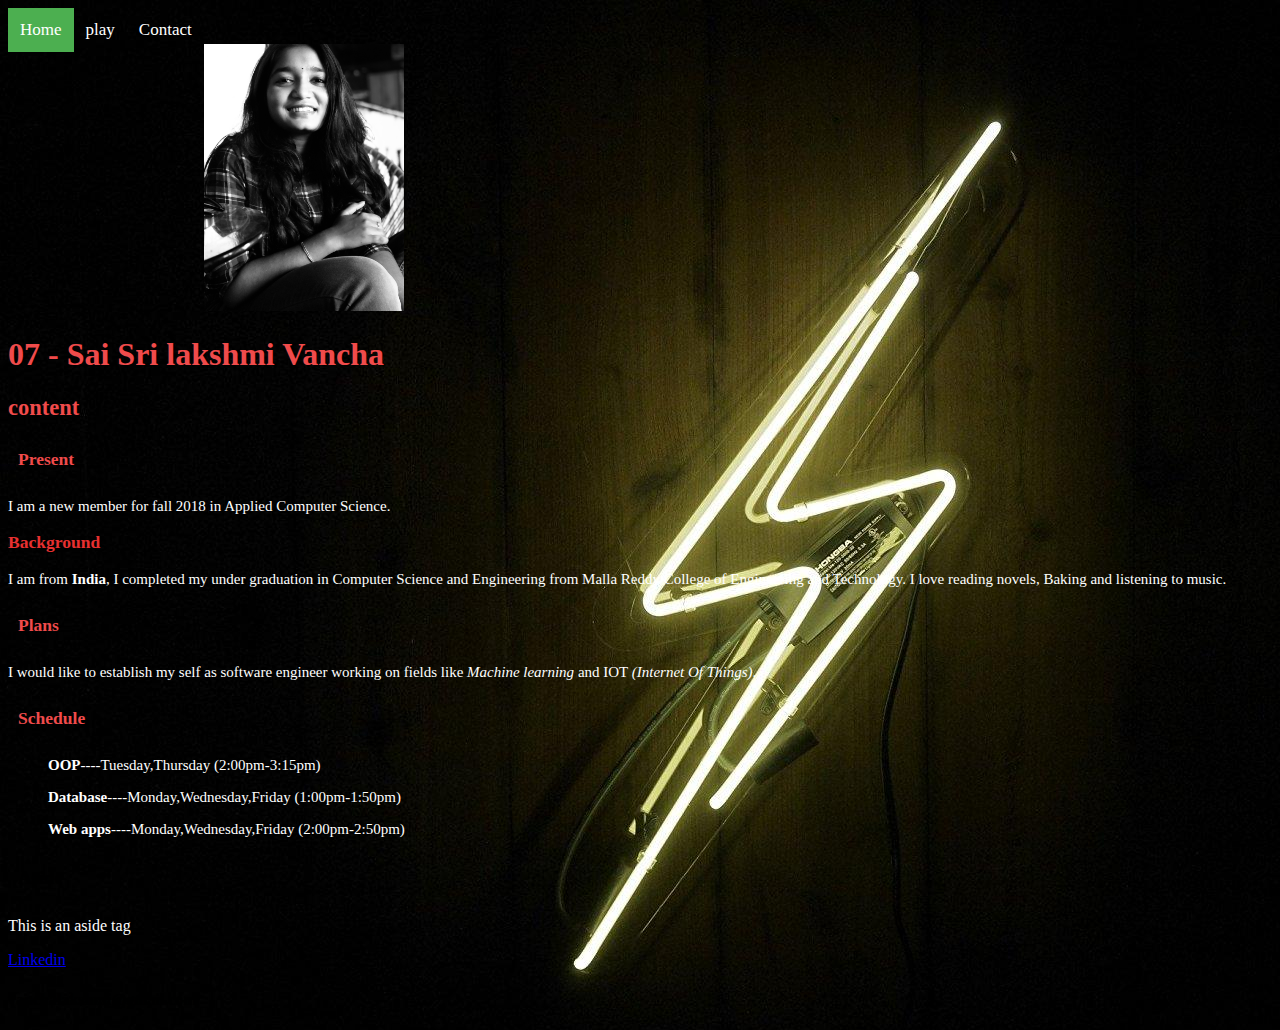
<file: index.html>
<!doctype html>
<html lang="en">
<head>
<title>About Me</title>
<link rel="stylesheet" href="lakshmi.css">
</head>
<body>
    <nav class="navbar navbar-inverse">
      <div class= "container">  
      <div class="navbar-header">
            <a class="active" href="index.html"><i class="navbar-brand"></i> Home</a> 
            <a href="tictactoe.html"><i class="navbar-brand"></i> play</a> 
            <a href="Contact.html"><i class="navbar-brand"></i> Contact</a> 
         </div>
         </div>
      </nav><br><br>
      <img class="mp"src="mypic.jpg" style="width:200px">
<header><h1 id="sv"> 07 - Sai Sri lakshmi Vancha</h1></header>
<main>
<article id="article">
<h2 id="sv"> content</h2>

<section>
<h3 class="present">Present</h3> 
<p> I am a new member for fall 2018 in Applied Computer Science.</p>
</section>
<section id="past-section"><h3 class="section-header"> Background </h3> 
<p>I am from <strong>India</strong>, I completed my under graduation in Computer Science and Engineering from Malla Reddy College of Engineering and Technology. I love reading novels, Baking and listening to music.</p>
</section>
<section id="future-section">
<h3 class="present"> Plans </h3> 
<p>I would like to establish my self as software engineer working on fields like<em> Machine learning </em> and IOT <em>(Internet Of Things)</em>.</p>

</section>

<section>
<h3 class="present">Schedule</h3>
<ul>
<li><p><b>OOP</b>----Tuesday,Thursday (2:00pm-3:15pm)</p></li>


<li><p><b>Database</b>----Monday,Wednesday,Friday (1:00pm-1:50pm)</p></li>
 

<li><p><b>Web apps</b>----Monday,Wednesday,Friday (2:00pm-2:50pm)</p></li>



</ul>
</section>
</article>
  <aside>
  <h3 class="aside-header">Aside</h3> <p id="aside">This is an aside tag</p>
  </aside>
 </main>
 <a href="https://www.linkedin.com/feed/">Linkedin</a>
  
  <footer><h4 class="footer" >vanchalakshmi@gmail.com</h4></footer>
</body>
  </html>
</file>
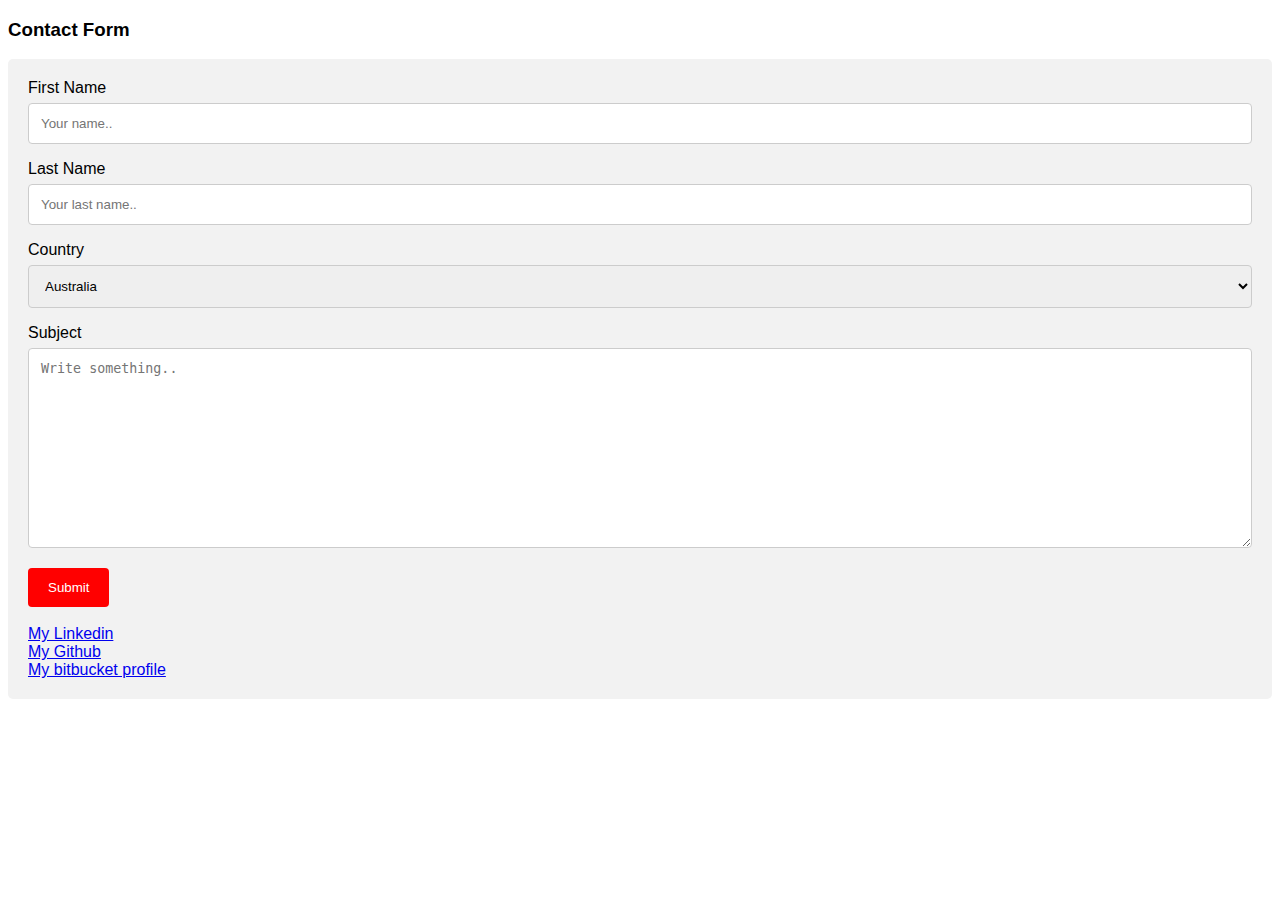
<file: Contact.html>
<!DOCTYPE html>
<html>
<head>
<meta name="viewport" content="width=device-width, initial-scale=1">
<style>
body {font-family: Arial, Helvetica, sans-serif;}
* {box-sizing: border-box;}

input[type=text], select, textarea {
    width: 100%;
    padding: 12px;
    border: 1px solid #ccc;
    border-radius: 4px;
    box-sizing: border-box;
    margin-top: 6px;
    margin-bottom: 16px;
    resize: vertical;
}

input[type=submit] {
    background-color: #4CAF50;
    color: white;
    padding: 12px 20px;
    border: none;
    border-radius: 4px;
    cursor: pointer;
}

input[type=submit]:hover {
    background-color: #45a049;
}

.container {
    border-radius: 5px;
    background-color: #f2f2f2;
    padding: 20px;
}
</style>
</head>
<link rel="stylesheet" href="Contact.css">
<body>

<h3>Contact Form</h3>

<div class="container">
  <form action="/action_page.php">
    <label for="fname">First Name</label>
    <input type="text" id="fname" name="firstname" placeholder="Your name..">

    <label for="lname">Last Name</label>
    <input type="text" id="lname" name="lastname" placeholder="Your last name..">

    <label for="country">Country</label>
    <select id="country" name="country">
      <option value="australia">Australia</option>
      <option value="canada">Canada</option>
      <option value="usa">USA</option>
    </select>

    <label for="subject">Subject</label>
    <textarea id="subject" name="subject" placeholder="Write something.." style="height:200px"></textarea>

    <input type="submit" value="Submit"><br><br>

    <a href=" https://www.linkedin.com/in/lakshmi-reddy-576854139/"> My Linkedin</a><br>
    <a href=" https://github.com/Lakshmi-reddy9"> My Github</a><br>
    <a href=" https://bitbucket.org/Lakshmi-reddy/">My bitbucket profile</a>
  </form>
</div>

</body>
</html>
</file>
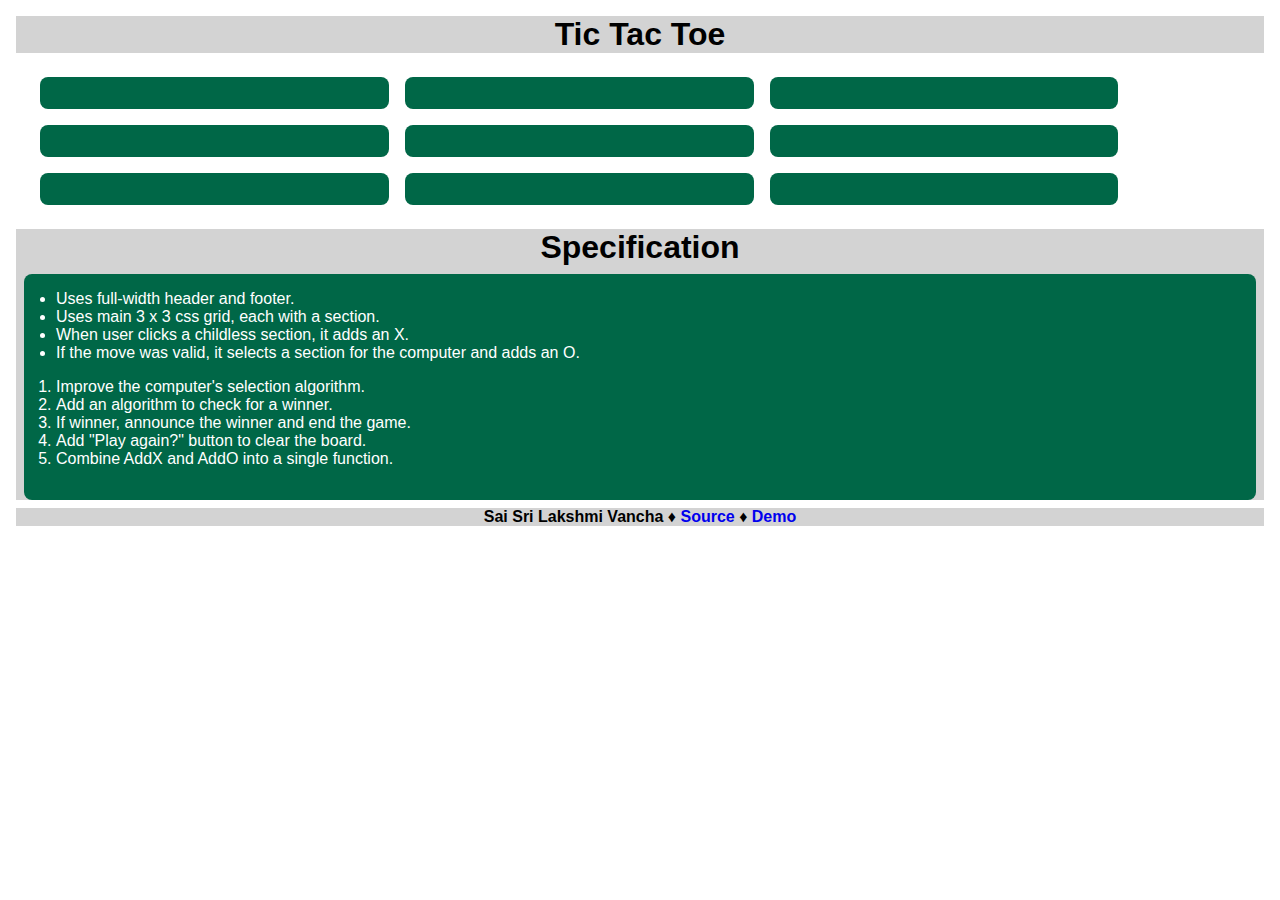
<file: tictactoe.html>
<!doctype html>
<html>

<head>
  <title>TicTacToe</title>
  <meta charset="utf-8">
  <meta http-equiv="X-UA-Compatible" content="IE=edge">
  <meta name="viewport" content="width=device-width, initial-scale=1">
  <link rel="stylesheet" href="tictactoe.css">
  
</head>

<body>
  <header>
    <h1>Tic Tac Toe</h1>
  </header>
  <main>
    <section id="upper-left"> </section>
    <section id="upper-mid"> </section>
    <section id="upper-right"> </section>

    <section id="center-left"> </section>
    <section id="center-mid"> </section>
    <section id="center-right"> </section>

    <section id="lower-left"> </section>
    <section id="lower-mid"> </section>
    <section id="lower-right"> </section>
  </main>
  <aside>
    <h1>Specification</h1>
    <section>
      <ul>
        <li>Uses full-width header and footer.</li>
        <li>Uses main 3 x 3 css grid, each with a section.</li>
        <li>When user clicks a childless section, it adds an X.</li>
        <li>If the move was valid, it selects a section for the computer and adds an O.</li>
      </ul>
      <ol>
        <li>Improve the computer's selection algorithm.</li>
        <li>Add an algorithm to check for a winner.</li>
        <li>If winner, announce the winner and end the game.</li>
        <li>Add "Play again?" button to clear the board.</li>
        <li>Combine AddX and AddO into a single function.</li>
      </ol>
    </section>
  </aside>
  <footer>
    <h4>
      <span>Sai Sri Lakshmi Vancha</span>
      <span>&diams;</span>
      <a href="https://github.com/profcase/web-tic-tac-toe">Source</a>
      <span>&diams;</span>
      <a href="https://profcase.github.io/web-tic-tac-toe/">Demo</a>
    </h4>

  </footer>
  <script src="tictactoe.js" defer></script>

</body>

</html>
</file>
<file: lakshmi.css>
body{background-image: url("storm.jpg");}
#sv
{
	color: rgb(240, 75, 75);
}
.section-header
{
		color:rgb(231, 48, 48);
	
	font-family:verdana;
}
.present
{
	
	color:rgb(240, 75, 75);
	padding:10px;
	font-family:verdana;
}
.aside-header
{
	
font-family: verdana;
padding:10px;
text-align:justify;
}
body
{

}
#article
{

font-family: verdana;
font-size:15px;
text-align:justify;
}

#past-section
{
	font-family: verdana;
text-align:justify;
}
#future-section
{
	font-family: verdana;
text-align:justify;
}
#footer
{
	font-family: verdana;
font-size:10px;
padding:5px;
text-align:justify;
}
p{color: white};
ul{color: white};
.navbar {
	width: 100%;
	background-color: #555;
	overflow: auto;
  }

  
  .navbar a {
	float: left;
	padding: 12px;
	color: white;
	text-decoration: none;
	font-size: 17px;
  }
  
  .navbar a:hover {
	background-color: #000;
  }
  
  .active {
	background-color: #4CAF50;
  }
  
  @media screen and (max-width: 500px) {
	.navbar a {
	  float: none;
	  display: block;
	}
  #mp{
	border-radius : 50%;
	float: right;
  }
</file>
<file: Contact.css>
/* Style inputs with type="text", select elements and textareas */
input[type=text], select, textarea {
    width: 100%; /* Full width */
    padding: 12px; /* Some padding */  
    border: 1px solid #ccc; /* Gray border */
    border-radius: 4px; /* Rounded borders */
    box-sizing: border-box; /* Make sure that padding and width stays in place */
    margin-top: 6px; /* Add a top margin */
    margin-bottom: 16px; /* Bottom margin */
    resize: vertical /* Allow the user to vertically resize the textarea (not horizontally) */
}

/* Style the submit button with a specific background color etc */
input[type=submit] {
    background-color: red;
    color: white;
    padding: 12px 20px;
    border: none;
    border-radius: 4px;
    cursor: pointer;
}

/* When moving the mouse over the submit button, add a darker green color */
input[type=submit]:hover {
    background-color: #45a049;
}

/* Add a background color and some padding around the form */
.container {
    border-radius: 5px;
    background-color: #f2f2f2;
    padding: 20px;
}
</file>
<file: tictactoe.css>
* {  
  margin: 0px;
  padding: 0px;
}

html {
  display: block;
}

body {
  margin: 1em;
  font-family: Arial, Helvetica, sans-serif;
  text-align: center;
}

header, footer, aside{
  background-color: lightgrey;
}

main {
  display: grid;
  grid-template-columns: 30% 30% 30%;
  background-color: #fff;
  color: #444;
  padding: 1em;
}

section {
  background-color: #006747;
  color: #fff;
  border-radius: 0.5em;
  padding: 1em;
  margin: 0.5em;
  font-size: 1em;
  text-align: center;
}

ol, ul {
  padding-left: 1em;
  padding-bottom: 1em;
}

li {
   text-align: left;
   font-size: 1em;
}

a {
  text-decoration: none;
}
</file>
